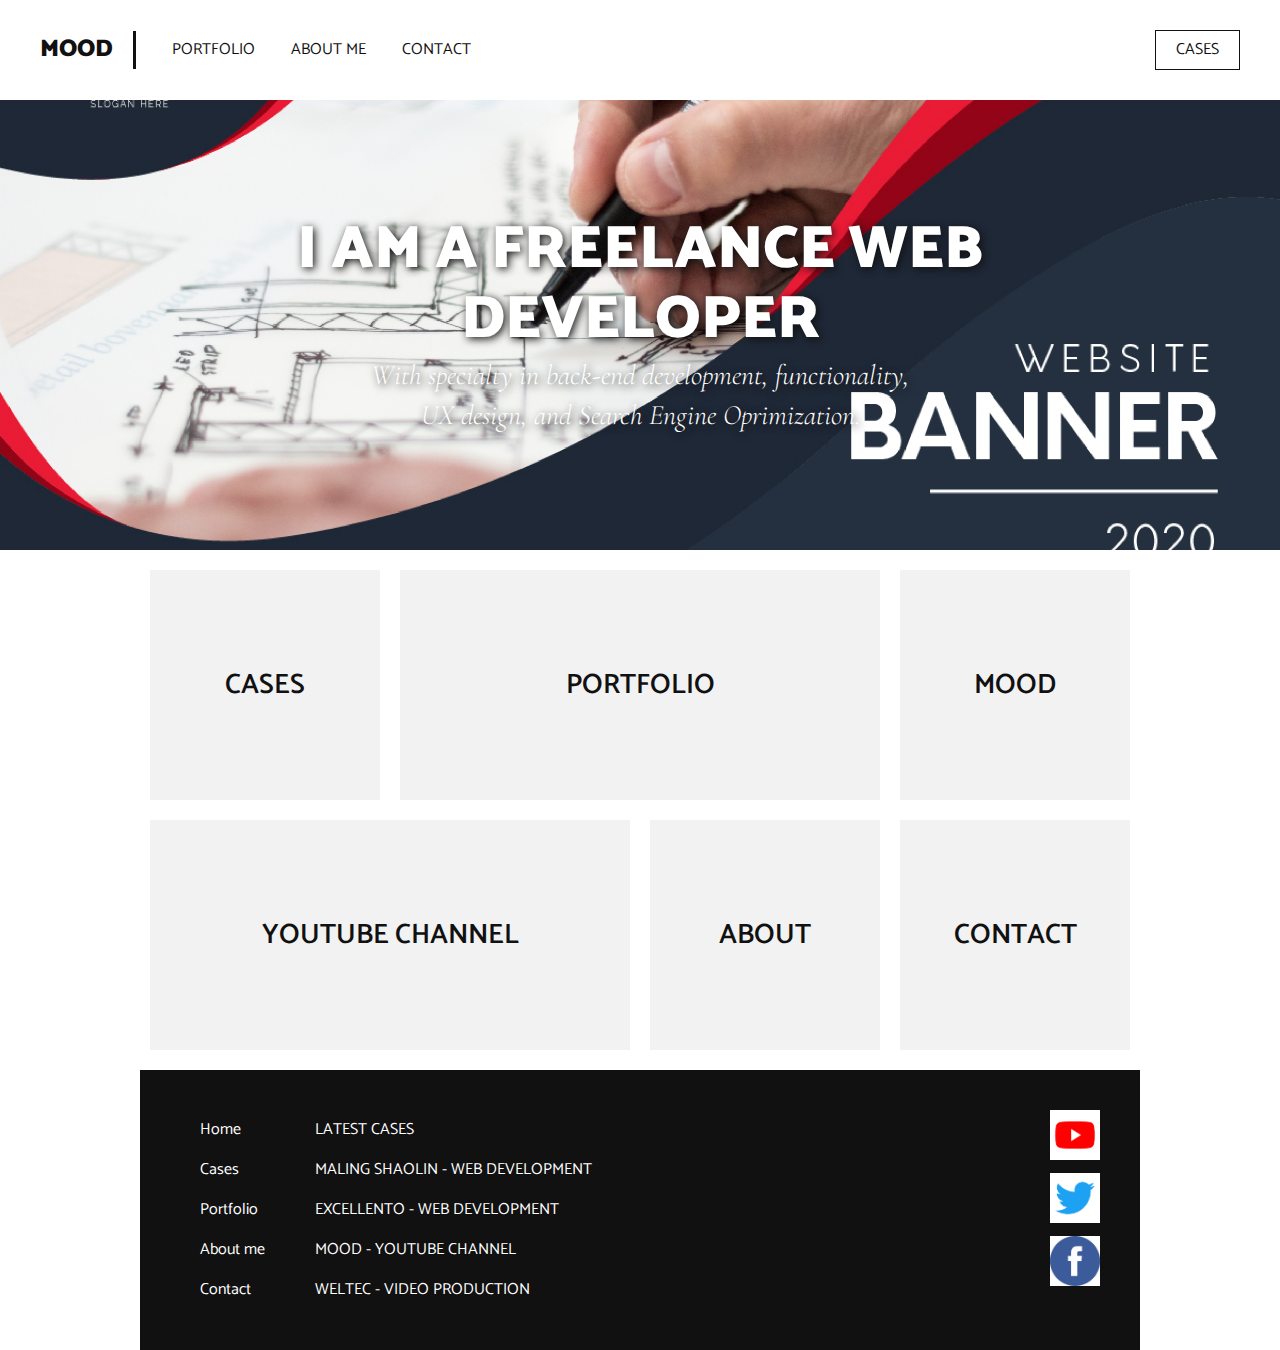
<file: index.html>
<!DOCTYPE html>
<html lang="en">
    <head>
        <meta charset="UTF-8">
        <meta name="viewport" content="width=device-width, initial-scale=1.0">
        <title>My portfolio</title>
        <link rel="stylesheet" href="style.css">
        <link href="https://fonts.googleapis.com/css2?family=Catamaran:wght@100;200;300;400;500;600;700;800;900&family=Cormorant+Garamond:ital,wght@0,300;0,400;0,500;0,600;0,700;1,300;1,400;1,500;1,600;1,700&display=swap" rel="stylesheet"> 
    </head>
    <body>
        <header>
            <a href="index.html" class="header-brand">mood</a>
            <nav>
                <ul>
                    <li><a href="portfolio.html">Portfolio</a></li>
                    <li><a href="about.html">About Me</a></li>
                    <li><a href="contact.html">Contact</a></li>
                </ul>
                <a href="cases.html" class="header-cases">Cases</a>
            </nav>

        </header>        
            <main>                
                <section class="index-banner">
                    <div class="vertical-center">
                        <h2>I AM A FREELANCE WEB<br>DEVELOPER</h2>
                        <h1>With specialty in back-end development, functionality, UX design, and Search Engine Oprimization.</h1>
                    </div>
                </section>
            <div class="wrapper">
                    <section class="index-links">
                        <a href="cases.html"><div class="index-boxlink-square"><h3>Cases</h3></div></a>
                        <a href="#"><div class="index-boxlink-rectangle"><h3>Portfolio</h3></div></a>
                        <a href="#"><div class="index-boxlink-square"><h3>MOOD</h3></div></a>
                        <a href="#"><div class="index-boxlink-rectangle"><h3>YouTube channel</h3></div></a>
                        <a href="#"><div class="index-boxlink-square"><h3>About</h3></div></a>
                        <a href="#"><div class="index-boxlink-square"><h3>Contact</h3></div></a>
                    </section>
                </main>
            </div>
            <div class="wrapper">
                <footer>
                    <ul class="footer-links-main">
                        <li><a href="#">Home</a></li>
                        <li><a href="#">Cases</a></li>
                        <li><a href="#">Portfolio</a></li>
                        <li><a href="#">About me</a></li>
                        <li><a href="#">Contact</a></li>
                    </ul>
                    <ul class="footer-links-cases">
                        <li><p>Latest cases</p></li>
                        <li><a href="#">MALING SHAOLIN - WEB DEVELOPMENT</a></li>
                        <li><a href="#">EXCELLENTO - WEB DEVELOPMENT</a></li>
                        <li><a href="#">MOOD - YOUTUBE CHANNEL</a></li>
                        <li><a href="#">WELTEC - VIDEO PRODUCTION</a></li>                
                    </ul>
                    <div class="footer-sm">                
                        <a href="#"><img src="img/youtube.png" alt="youtube logo"></a>
                        <a href="#"><img src="img/twitter.png" alt="twitter logo"></a>
                        <a href="#"><img src="img/face.png" alt="face logo"></a>                
                    </div>
                </footer> 
            </div>
               
    </body>
</html>
</file>
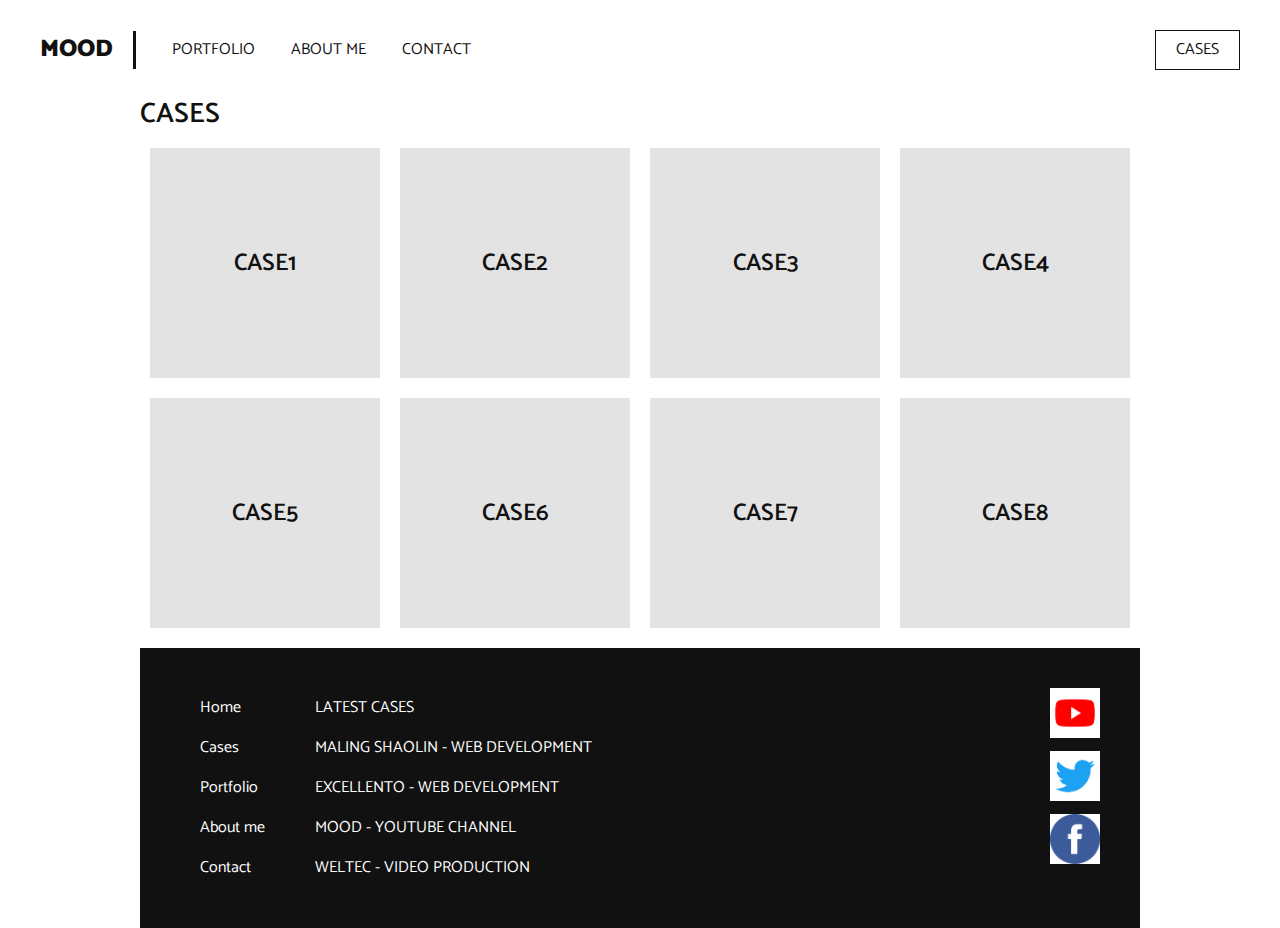
<file: cases.html>
<!DOCTYPE html>
<html lang="en">
    <head>
        <meta charset="UTF-8">
        <meta name="viewport" content="width=device-width, initial-scale=1.0">
        <title>My portfolio</title>
        <link rel="stylesheet" href="style.css">
        <link href="https://fonts.googleapis.com/css2?family=Catamaran:wght@100;200;300;400;500;600;700;800;900&family=Cormorant+Garamond:ital,wght@0,300;0,400;0,500;0,600;0,700;1,300;1,400;1,500;1,600;1,700&display=swap" rel="stylesheet"> 
    </head>
    <body>
        <header>
            <a href="index.html" class="header-brand">mood</a>
            <nav>
                <ul>
                    <li><a href="portfolio.html">Portfolio</a></li>
                    <li><a href="about.html">About Me</a></li>
                    <li><a href="contact.html">Contact</a></li>
                </ul>
                <a href="cases.html" class="header-cases">Cases</a>
            </nav>

        </header>        
            <main>
                <section class="cases-links">                    
                    <div class="wrapper">
                        <h2>Cases</h2>
                        <a href="case1.html"><div><p>Case1</p></div></a>
                        <a href="#"><div><p>Case2</p></div></a>
                        <a href="#"><div><p>Case3</p></div></a>
                        <a href="#"><div><p>Case4</p></div></a>
                        <a href="#"><div><p>Case5</p></div></a>
                        <a href="#"><div><p>Case6</p></div></a>
                        <a href="#"><div><p>Case7</p></div></a>
                        <a href="#"><div><p>Case8</p></div></a>
                    </div>
                </section>         
            </main>      
            <div class="wrapper">
                <footer>
                    <ul class="footer-links-main">
                        <li><a href="#">Home</a></li>
                        <li><a href="#">Cases</a></li>
                        <li><a href="#">Portfolio</a></li>
                        <li><a href="#">About me</a></li>
                        <li><a href="#">Contact</a></li>
                    </ul>
                    <ul class="footer-links-cases">
                        <li><p>Latest cases</p></li>
                        <li><a href="#">MALING SHAOLIN - WEB DEVELOPMENT</a></li>
                        <li><a href="#">EXCELLENTO - WEB DEVELOPMENT</a></li>
                        <li><a href="#">MOOD - YOUTUBE CHANNEL</a></li>
                        <li><a href="#">WELTEC - VIDEO PRODUCTION</a></li>                
                    </ul>
                    <div class="footer-sm">                
                        <a href="#"><img src="img/youtube.png" alt="youtube logo"></a>
                        <a href="#"><img src="img/twitter.png" alt="twitter logo"></a>
                        <a href="#"><img src="img/face.png" alt="face logo"></a>                
                    </div>
                </footer> 
            </div>
               
    </body>
</html>
</file>
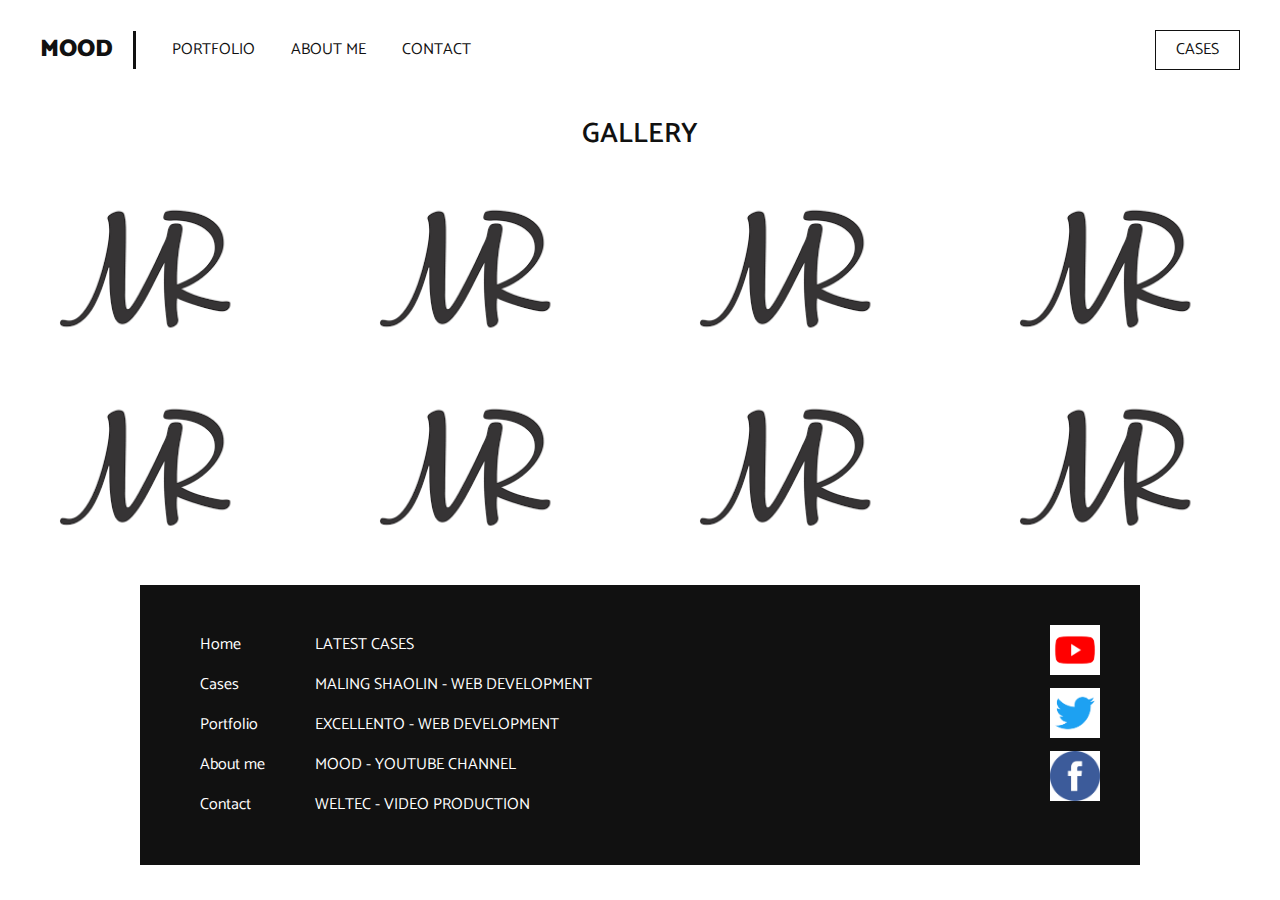
<file: gallery.html>
<!DOCTYPE html>
<html lang="en">
    <head>
        <meta charset="UTF-8">
        <meta name="viewport" content="width=device-width, initial-scale=1.0">
        <title>My portfolio</title>
        <link rel="stylesheet" href="style.css">
        <link href="https://fonts.googleapis.com/css2?family=Catamaran:wght@100;200;300;400;500;600;700;800;900&family=Cormorant+Garamond:ital,wght@0,300;0,400;0,500;0,600;0,700;1,300;1,400;1,500;1,600;1,700&display=swap" rel="stylesheet"> 
    </head>
    <body>
        <header>
            <a href="index.html" class="header-brand">mood</a>
            <nav>
                <ul>
                    <li><a href="portfolio.html">Portfolio</a></li>
                    <li><a href="about.html">About Me</a></li>
                    <li><a href="contact.html">Contact</a></li>
                </ul>
                <a href="cases.html" class="header-cases">Cases</a>
            </nav>

        </header>        
            <main>
               <div class="wrapper">
                    <h2 class="gallery-links-h2">Gallery</h2>
               </div>
               <section class="gallery-links">
                    <a href="#" class="gallery-img"><img src="img/MR2.png" alt="gallery image"></a>
                    <a href="#" class="gallery-img"><img src="img/MR2.png" alt="gallery image"></a>
                    <a href="#" class="gallery-img"><img src="img/MR2.png" alt="gallery image"></a>
                    <a href="#" class="gallery-img"><img src="img/MR2.png" alt="gallery image"></a>
                    <a href="#" class="gallery-img"><img src="img/MR2.png" alt="gallery image"></a>
                    <a href="#" class="gallery-img"><img src="img/MR2.png" alt="gallery image"></a>
                    <a href="#" class="gallery-img"><img src="img/MR2.png" alt="gallery image"></a>
                    <a href="#" class="gallery-img"><img src="img/MR2.png" alt="gallery image"></a>

               </section>  
            </main>      
            <div class="wrapper">
                <footer>
                    <ul class="footer-links-main">
                        <li><a href="#">Home</a></li>
                        <li><a href="#">Cases</a></li>
                        <li><a href="#">Portfolio</a></li>
                        <li><a href="#">About me</a></li>
                        <li><a href="#">Contact</a></li>
                    </ul>
                    <ul class="footer-links-cases">
                        <li><p>Latest cases</p></li>
                        <li><a href="#">MALING SHAOLIN - WEB DEVELOPMENT</a></li>
                        <li><a href="#">EXCELLENTO - WEB DEVELOPMENT</a></li>
                        <li><a href="#">MOOD - YOUTUBE CHANNEL</a></li>
                        <li><a href="#">WELTEC - VIDEO PRODUCTION</a></li>                
                    </ul>
                    <div class="footer-sm">                
                        <a href="#"><img src="img/youtube.png" alt="youtube logo"></a>
                        <a href="#"><img src="img/twitter.png" alt="twitter logo"></a>
                        <a href="#"><img src="img/face.png" alt="face logo"></a>                
                    </div>
                </footer> 
            </div>
               
    </body>
</html>
</file>
<file: style.css>
/* 
html5doctor.com Reset Stylesheet
v1.6.1
Last Updated: 2010-09-17
Author: Richard Clark - http://richclarkdesign.com 
Twitter: @rich_clark
*/

html, body, div, span, object, iframe,
h1, h2, h3, h4, h5, h6, p, blockquote, pre,
abbr, address, cite, code,
del, dfn, em, img, ins, kbd, q, samp,
small, strong, sub, sup, var,
b, i,
dl, dt, dd, ol, ul, li,
fieldset, form, label, legend,
table, caption, tbody, tfoot, thead, tr, th, td,
article, aside, canvas, details, figcaption, figure, 
footer, header, hgroup, menu, nav, section, summary,
time, mark, audio, video {
    margin:0;
    padding:0;
    border:0;
    outline:0;
    font-size:100%;
    vertical-align:baseline;
    background:transparent;
}

body {
    line-height:1;
}

article,aside,details,figcaption,figure,
footer,header,hgroup,menu,nav,section { 
    display:block;
}

nav ul {
    list-style:none;
}

blockquote, q {
    quotes:none;
}

blockquote:before, blockquote:after,
q:before, q:after {
    content:'';
    content:none;
}

a {
    margin:0;
    padding:0;
    font-size:100%;
    vertical-align:baseline;
    background:transparent;
}

/* change colours to suit your needs */
ins {
    background-color:#ff9;
    color:#000;
    text-decoration:none;
}

/* change colours to suit your needs */
mark {
    background-color:#ff9;
    color:#000; 
    font-style:italic;
    font-weight:bold;
}

del {
    text-decoration: line-through;
}

abbr[title], dfn[title] {
    border-bottom:1px dotted;
    cursor:help;
}

table {
    border-collapse:collapse;
    border-spacing:0;
}

/* change border colour to suit your needs */
hr {
    display:block;
    height:1px;
    border:0;   
    border-top:1px solid #cccccc;
    margin:1em 0;
    padding:0;
}

input, select {
    vertical-align:middle;
}

/* My code */

* {
    text-decoration: none;
}

main {
    padding-top: 100px;
}


header {
    position: fixed;
    top: 0;
    right: 0;
    left: 0;
    background-color: #fff;
    width: 100%;
    height: 100px;
}

header .header-brand {
    font-family: 'Catamaran', sans-serif;
    font-size: 24px;
    font-weight: 900;
    color: #111;
    text-transform: uppercase;
    display: block;
    margin: 0 auto;
    text-align: center;
    padding: 20px 0;
}

header nav ul {
    display: block;
    margin: 0 auto;
    width: fit-content;
}

header nav ul li {
    display: inline-block;    
    list-style: none;
    padding: 0 16px;
}

header nav ul li a {
    font-family: 'Catamaran', sans-serif;
    font-size: 16px;
    color: #111;
    text-transform: uppercase;
}

header .header-cases {
    display: none;
}

@media only screen and (min-width: 1000px) {
    header .header-brand {        
        margin: 31px 0;
        text-align: left;
        line-height: 38px;
        padding: 0 20px 0 40px;
        border-right: 3px solid #111;
        float: left;
    }

    header nav ul {        
        margin: 20px 0 0 20px;
        float: left;        
    }    
        
    header nav ul li a {
        line-height: 60px;
    }

    header .header-cases {
        display: block;
        font-family: 'Catamaran', sans-serif;
        font-size: 16px;
        color: #111;
        text-transform: uppercase;
        line-height: 38px;
        border: 1px solid #111;
        float: right;
        margin-right: 40px;
        margin-top: 30px;
        padding: 0 20px;
    }
}

/*INDEX*/

.index-banner {
    width: 100%;
    height: calc(100vh - 100px);
    background-image: url('img/banner.jpg');
    background-repeat: no-repeat;
    background-position: center;
    background-size: cover;
    display: table;
}

.vertical-center {
    display: table-cell;
    vertical-align: middle;
}

.index-banner h2 {
    font-family: 'Catamaran', sans-serif;
    font-size: 60px;
    font-weight: 900;
    line-height: 70px;
    color: #fff;
    text-align: center;
    text-shadow: 2px 2px 8px #111;
}

.index-banner h1 {
    font-family: 'Cormorant Garamond', serif;
    font-size: 28px;
    font-weight: 100;
    font-style: italic;
    line-height: 40px;
    color: #fff;
    text-align: center;
    text-shadow: 2px 2px 8px #111;
}

.index-links div {
    margin: 16px 16px 0;
    width: calc(100% - 32px);
    height: 100px;
    background-color: #f2f2f2;
}

.index-links div h3 {
    font-family: 'Catamaran', sans-serif;
    font-size: 28px;
    font-weight: 600;   
    line-height: 100px;
    color: #111;
    text-align: center;
    text-transform: uppercase;
}

@media only screen and (min-width: 1000px) {
    .wrapper {
        width: 1000px;
        margin: 0 auto;
    }

    .index-banner {
        height: 450px;
    }

    .index-banner h1 {
        display: block;
        width: 560px;
        margin: 0 auto;
    }

    .index-links {       
        overflow: hidden;
    }

    .index-links div {
        margin: 20px 10px 0;        
        height: 230px;
        background-color: #f2f2f2;
        float: left;
    }

    .index-boxlink-square {
        width: calc(25% - 20px) !important;
    }

    .index-boxlink-rectangle {
        width: calc(50% - 20px) !important;
    }

    .index-links div h3 {  
        line-height: 230px;

    }
   
}

/*CASES*/

.cases-links {
    overflow: hidden;
    margin-bottom: 20px;
}

.cases-links h2 {
    font-family: 'Catamaran', sans-serif;
    font-size: 28px;
    font-weight: 600;   
    color: #111;
    text-transform: uppercase;  
}

.cases-links .wrapper div {
    float: left;
    width: 230px;
    height: 230px;
    margin: 20px 10px 0;
    background-color: #e3e3e3;
}

.cases-links .wrapper p {
    padding-top: 45%;
    font-family: 'Catamaran', sans-serif;
    font-size: 24px;
    font-weight: 600;   
    color: #111;
    text-align: center;
    text-transform: uppercase;  
}

/*CASE*/

.case-vid h2 {
    font-family: 'Catamaran', sans-serif;
    font-size: 28px;
    font-weight: 600;   
    color: #111;
    text-align: center;
    text-transform: uppercase;
}

.case-vid video {
    display: block;
    width: 800px;
    margin: 0 auto;
    padding: 30px 0;
}

.case-vid article h3 {
    font-family: 'Catamaran', sans-serif;
    font-size: 28px;
    font-weight: 600;   
    color: #111;    
    text-transform: uppercase;
    padding-bottom: 20px;
}

.case-vid article p {
    font-family: 'Catamaran', sans-serif;
    font-size: 16px;
    font-weight: 600;
    line-height: 24px;  
    color: #111;    
    text-transform: uppercase;
    column-count: 3;
    column-gap: 30px;
}

/*GALLERY*/

.gallery-links-h2 {
    font-family: 'Catamaran', sans-serif;
    font-size: 28px;
    font-weight: 600;    
    color: #111;    
    text-transform: uppercase;
    text-align: center;
    padding: 20px;
}

.gallery-links {
    display: flex;
    flex-flow: row wrap;
    justify-content: center;
}

.gallery-img {
    flex-basis: 90%;
    margin: 10px;
}

.gallery-img img {
    width: 100%;
}

@media only screen and (min-width: 762px) {
    .gallery-links-h2 {
        font-size: 28px;
     }

     .gallery-img {
        flex-basis: 300px;        
    }
    
    }

/*FOOTER*/

footer {
    width: calc(100% - 80px);
    padding: 40px 40px;
    margin-top: 20px;
    background-color: #111;
    overflow: hidden;
}

footer ul {
    width: fit-content;
    float: left;
    padding-left: 20px;
}

footer ul li {
    display: block;    
    list-style: none;   
}

footer ul li a {
    font-family: 'Catamaran', sans-serif;
    font-size: 16px;
    color: #fff;
    line-height: 40px;
}

.footer-links-cases {
    display: none;
}

.footer-sm {
    width: 50px;
    float: right;
}

.footer-sm img {
    width: 100%;
    margin-bottom: 10px;    
}

@media only screen and (min-width: 1000px) {
    .footer-links-cases {
        display: block;
    }

    footer ul {
        padding-right: 30px;
    }

    footer ul li p {
        font-family: 'Catamaran', sans-serif;
        font-size: 16px;
        color: #fff;
        line-height: 40px;
        text-transform: uppercase;
    }    
}
</file>
